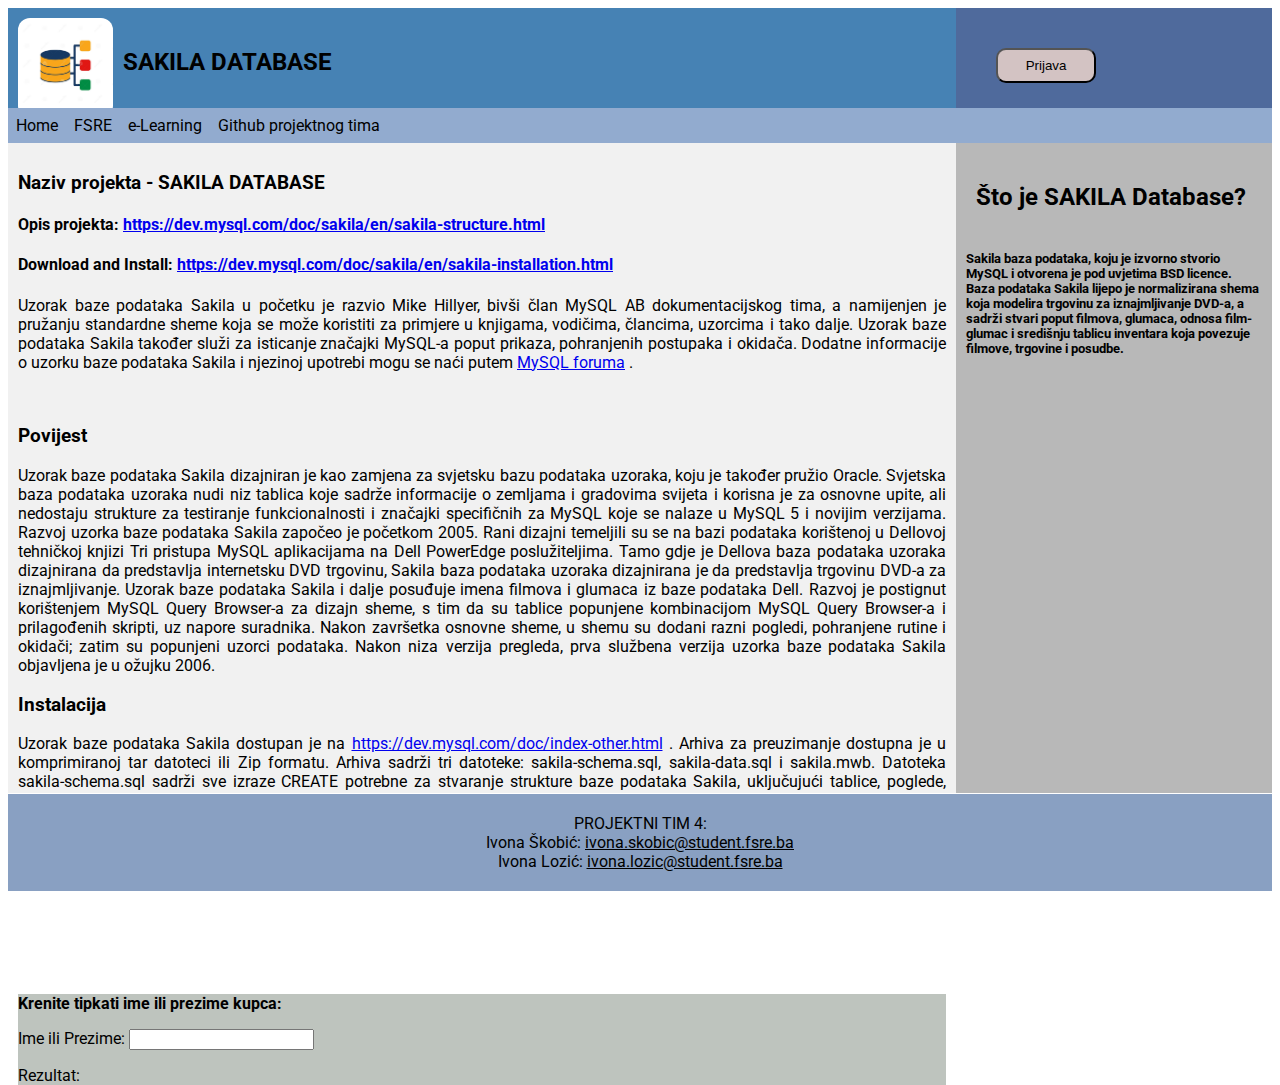
<file: DZ002_001/index.html>
<!DOCTYPE html>
<html lang="en">
<head>
    <meta charset="UTF-8">
    <meta http-equiv="X-UA-Compatible" content="IE=edge">
    <meta name="viewport" content="width=device-width, initial-scale=1.0">
    <link rel="preconnect" href="https://fonts.gstatic.com">
<link href="https://fonts.googleapis.com/css2?family=Roboto:wght@100;300&display=swap" rel="stylesheet">
    <link rel="stylesheet" type="text/css" href="style1.css">
    <title>SAKILA DATABASE</title>
    
  
  <script>
    function showHint(str) {
        if (str.length == 0) { 
            document.getElementById("txtHint").innerHTML = "";
            return;
        } else {
            var xmlhttp = new XMLHttpRequest();
            xmlhttp.onreadystatechange = function() {
                if (xmlhttp.readyState == 4 && xmlhttp.status == 200) {
                    document.getElementById("txtHint").innerHTML = xmlhttp.responseText;
                }
            }
            xmlhttp.open("GET", "index1.php?s=" + str, true);
            xmlhttp.send();
        }
    }
    </script>
 
</head>

<body style="font-family: 'Roboto', sans-serif;">
    <header>
        <div class="row">
            
             <div class="column left">
                <img src="logo.jpg" alt="logo" width="95" height="85"><h2>SAKILA DATABASE</h2>
               
               
             </div>
            <div class="column right">
               <button class="login"><a class="btn" href="">Prijava</a></button>
              <button class="login"><a class="btn" href="">Registaracija</a></button>
            </div>
          </div>
    </header>
    <ul>
        <li><a href="index.html">Home</a></li>
        <li><a href="http://fsre.sum.ba/naslovnica/">FSRE</a></li>
        <li><a href="http://moodle.fsre.sum.ba/">e-Learning</a></li>
        <li><a href="https://github.com/ivona99/RNWA">Github projektnog tima</a></li>
      </ul>
  <div class="row">
    <div class="column one col-9 col-s-9">
      <h3>Naziv projekta - SAKILA DATABASE </h3>
          <h4>Opis projekta: <a href="https://dev.mysql.com/doc/sakila/en/sakila-structure.html" > https://dev.mysql.com/doc/sakila/en/sakila-structure.html </a> </h4>
          <h4>Download and Install: <a href="https://dev.mysql.com/doc/sakila/en/sakila-installation.html" > https://dev.mysql.com/doc/sakila/en/sakila-installation.html</a> </h4>
          <p style="text-align:justify;">Uzorak baze podataka Sakila u početku je razvio Mike Hillyer, bivši član MySQL AB dokumentacijskog tima, a namijenjen je pružanju standardne sheme koja se može koristiti za primjere u knjigama, vodičima, člancima, uzorcima i tako dalje. Uzorak baze podataka Sakila također služi za isticanje značajki MySQL-a poput prikaza, pohranjenih postupaka i okidača.

            Dodatne informacije o uzorku baze podataka Sakila i njezinoj upotrebi mogu se naći putem <a href="https://forums.mysql.com/index.php">MySQL foruma</a> .</p>
            <br>
            <h3>Povijest</h3>
            <p style="text-align:justify;">Uzorak baze podataka Sakila dizajniran je kao zamjena za svjetsku bazu podataka uzoraka, koju je također pružio Oracle.

              Svjetska baza podataka uzoraka nudi niz tablica koje sadrže informacije o zemljama i gradovima svijeta i korisna je za osnovne upite, ali nedostaju strukture za testiranje funkcionalnosti i značajki specifičnih za MySQL koje se nalaze u MySQL 5 i novijim verzijama.
              
              Razvoj uzorka baze podataka Sakila započeo je početkom 2005. Rani dizajni temeljili su se na bazi podataka korištenoj u Dellovoj tehničkoj knjizi Tri pristupa MySQL aplikacijama na Dell PowerEdge poslužiteljima.
              
              Tamo gdje je Dellova baza podataka uzoraka dizajnirana da predstavlja internetsku DVD trgovinu, Sakila baza podataka uzoraka dizajnirana je da predstavlja trgovinu DVD-a za iznajmljivanje. Uzorak baze podataka Sakila i dalje posuđuje imena filmova i glumaca iz baze podataka Dell.
              
              Razvoj je postignut korištenjem MySQL Query Browser-a za dizajn sheme, s tim da su tablice popunjene kombinacijom MySQL Query Browser-a i prilagođenih skripti, uz napore suradnika.
              
              Nakon završetka osnovne sheme, u shemu su dodani razni pogledi, pohranjene rutine i okidači; zatim su popunjeni uzorci podataka. Nakon niza verzija pregleda, prva službena verzija uzorka baze podataka Sakila objavljena je u ožujku 2006.</p>
              <h3>Instalacija</h3>
              <p style="text-align:justify;">
                Uzorak baze podataka Sakila dostupan je na <a href="https://dev.mysql.com/doc/index-other.html">https://dev.mysql.com/doc/index-other.html</a> . Arhiva za preuzimanje dostupna je u komprimiranoj tar datoteci ili Zip formatu. Arhiva sadrži tri datoteke: sakila-schema.sql, sakila-data.sql i sakila.mwb.
                Datoteka sakila-schema.sql sadrži sve izraze CREATE potrebne za stvaranje strukture baze podataka Sakila, uključujući tablice, poglede, pohranjene procedure i okidače. Datoteka sakila-data.sql sadrži izjave INSERT potrebne za popunjavanje strukture stvorene datotekom sakila-schema.sql, zajedno s definicijama okidača koji se moraju stvoriti nakon početnog učitavanja podataka.

                Datoteka sakila.mwb je MySQL Workbench podatkovni model koji možete otvoriti u MySQL Workbenchu da biste ispitali strukturu baze podataka. Za više informacija pogledajte <a href="https://dev.mysql.com/doc/workbench/en/">MySQL Workbench</a> . Za detaljnije upute i korake instalacije posjetite link: <a href="https://dev.mysql.com/doc/sakila/en/sakila-installation.html">https://dev.mysql.com/doc/sakila/en/sakila-installation.html</a><br><br>
                
              </p>
              <br><br><br>
              <div style="background-color: rgb(190, 196, 190);">
                <p><b>Krenite tipkati ime ili prezime kupca:</b></p>
<form> 
Ime ili Prezime: <input type="text" onkeyup="showHint(this.value)">
</form>
<p>Rezultat:<br> <span id="txtHint" style="color:black"></span></p>
<!--
<table id="customers">
    <tr id="cust">
        <th>Ime</th>
        <th>Prezime</th>
        <th>Email</th>
    </tr>
    <tbody id="data"></tbody>
</table>  
-->
              </div>
    </div>
    <div class="column two col-3 col-s-3 ">
      <h2>Što je SAKILA Database?<br></h2>
      <br><br><br><br>
          <h5 style="text-align:left;"> Sakila baza podataka, koju je izvorno stvorio MySQL i otvorena je pod uvjetima BSD licence.

            Baza podataka Sakila lijepo je normalizirana shema koja modelira trgovinu za iznajmljivanje DVD-a, a sadrži stvari poput filmova, glumaca, odnosa film-glumac i središnju tablicu inventara koja povezuje filmove, trgovine i posudbe.</h5>
          <br> 
    </div>
  </div>
  <div class="footer" style="  background-color: #89a0c2;
  float:left;
  width:100%;
  color: black;
  padding: 4px;
  border-top: 1px solid white;">
    <p>PROJEKTNI TIM 4: <br>  Ivona Škobić: 
    <a style="color: black;" href="mailto:ivona.skobic@student.fsre.ba" > ivona.skobic@student.fsre.ba</a><br> Ivona Lozić:
    <a style="color: black;" href="mailto:ivona.lozic@student.fsre.ba" > ivona.lozic@student.fsre.ba</a> </p>
  
  </div>
</body>
</html>
</file>
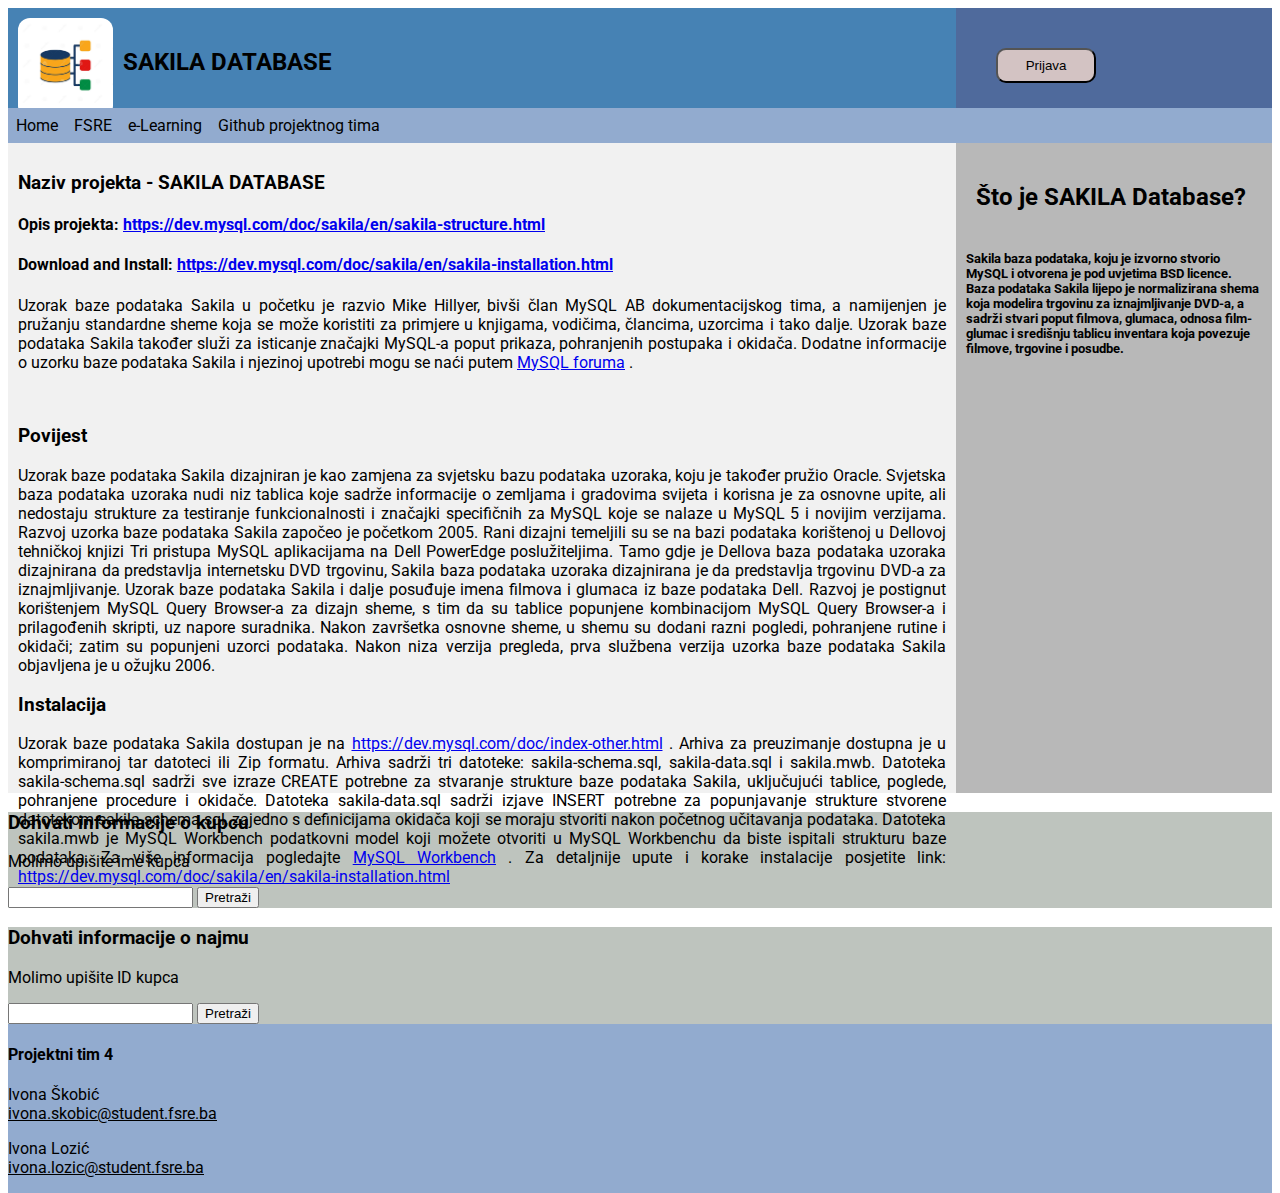
<file: DZ003_003/index.html>
<!DOCTYPE html>
<html lang="en">
<head>
    <meta charset="UTF-8">
    <meta http-equiv="X-UA-Compatible" content="IE=edge">
    <meta name="viewport" content="width=device-width, initial-scale=1.0">
    <link rel="preconnect" href="https://fonts.gstatic.com">
<link href="https://fonts.googleapis.com/css2?family=Roboto:wght@100;300&display=swap" rel="stylesheet">
    <link rel="stylesheet" type="text/css" href="style1.css">
    <title>SAKILA DATABASE</title>
 
</head>
<script>
  function dohvati() {

var str = document.getElementById("inputText").value;
        if (str.length == 0) { 
            document.getElementById("resultDiv").innerHTML = "";
            return;
        } else {
            var xmlhttp = new XMLHttpRequest();
            xmlhttp.onreadystatechange = function() {
                if (xmlhttp.readyState == 4 && xmlhttp.status == 200) {
                    document.getElementById("resultDiv").innerHTML = xmlhttp.responseText;
                }
            }
            xmlhttp.open("GET", "index1.php?s=" + str, true);
            xmlhttp.send();
        }
      }

      function dohvati2() {
        

var str = document.getElementById("inputText1").value;
    if (str.length == 0) { 
        document.getElementById("resultDiv1").innerHTML = "";
        return;
    } else {
        var xmlhttp = new XMLHttpRequest();
        xmlhttp.onreadystatechange = function() {
            if (xmlhttp.readyState === 4 && xmlhttp.status === 200) {
                document.getElementById("resultDiv1").innerHTML = xmlhttp.responseText;
            }
        }
        xmlhttp.open("GET", "bezWsdlServer.php?customer_id=" + str, true);
        xmlhttp.send();
    }
  }
</script>

<body style="font-family: 'Roboto', sans-serif;">
    <header>
        <div class="row">
            
             <div class="column left">
                <img src="logo.jpg" alt="logo" width="95" height="85"><h2>SAKILA DATABASE</h2>
               
               
             </div>
            <div class="column right">
               <button class="login"><a class="btn" href="">Prijava</a></button>
              <button class="login"><a class="btn" href="">Registaracija</a></button>
            </div>
          </div>
    </header>
    <ul>
        <li><a href="index.html">Home</a></li>
        <li><a href="http://fsre.sum.ba/naslovnica/">FSRE</a></li>
        <li><a href="http://moodle.fsre.sum.ba/">e-Learning</a></li>
        <li><a href="https://github.com/ivona99/RNWA">Github projektnog tima</a></li>
      </ul>
  <div class="row">
    <div class="column one col-9 col-s-9">
      <h3>Naziv projekta - SAKILA DATABASE </h3>
          <h4>Opis projekta: <a href="https://dev.mysql.com/doc/sakila/en/sakila-structure.html" > https://dev.mysql.com/doc/sakila/en/sakila-structure.html </a> </h4>
          <h4>Download and Install: <a href="https://dev.mysql.com/doc/sakila/en/sakila-installation.html" > https://dev.mysql.com/doc/sakila/en/sakila-installation.html</a> </h4>
          <p style="text-align:justify;">Uzorak baze podataka Sakila u početku je razvio Mike Hillyer, bivši član MySQL AB dokumentacijskog tima, a namijenjen je pružanju standardne sheme koja se može koristiti za primjere u knjigama, vodičima, člancima, uzorcima i tako dalje. Uzorak baze podataka Sakila također služi za isticanje značajki MySQL-a poput prikaza, pohranjenih postupaka i okidača.

            Dodatne informacije o uzorku baze podataka Sakila i njezinoj upotrebi mogu se naći putem <a href="https://forums.mysql.com/index.php">MySQL foruma</a> .</p>
            <br>
            <h3>Povijest</h3>
            <p style="text-align:justify;">Uzorak baze podataka Sakila dizajniran je kao zamjena za svjetsku bazu podataka uzoraka, koju je također pružio Oracle.

              Svjetska baza podataka uzoraka nudi niz tablica koje sadrže informacije o zemljama i gradovima svijeta i korisna je za osnovne upite, ali nedostaju strukture za testiranje funkcionalnosti i značajki specifičnih za MySQL koje se nalaze u MySQL 5 i novijim verzijama.
              
              Razvoj uzorka baze podataka Sakila započeo je početkom 2005. Rani dizajni temeljili su se na bazi podataka korištenoj u Dellovoj tehničkoj knjizi Tri pristupa MySQL aplikacijama na Dell PowerEdge poslužiteljima.
              
              Tamo gdje je Dellova baza podataka uzoraka dizajnirana da predstavlja internetsku DVD trgovinu, Sakila baza podataka uzoraka dizajnirana je da predstavlja trgovinu DVD-a za iznajmljivanje. Uzorak baze podataka Sakila i dalje posuđuje imena filmova i glumaca iz baze podataka Dell.
              
              Razvoj je postignut korištenjem MySQL Query Browser-a za dizajn sheme, s tim da su tablice popunjene kombinacijom MySQL Query Browser-a i prilagođenih skripti, uz napore suradnika.
              
              Nakon završetka osnovne sheme, u shemu su dodani razni pogledi, pohranjene rutine i okidači; zatim su popunjeni uzorci podataka. Nakon niza verzija pregleda, prva službena verzija uzorka baze podataka Sakila objavljena je u ožujku 2006.</p>
              <h3>Instalacija</h3>
              <p style="text-align:justify;">
                Uzorak baze podataka Sakila dostupan je na <a href="https://dev.mysql.com/doc/index-other.html">https://dev.mysql.com/doc/index-other.html</a> . Arhiva za preuzimanje dostupna je u komprimiranoj tar datoteci ili Zip formatu. Arhiva sadrži tri datoteke: sakila-schema.sql, sakila-data.sql i sakila.mwb.
                Datoteka sakila-schema.sql sadrži sve izraze CREATE potrebne za stvaranje strukture baze podataka Sakila, uključujući tablice, poglede, pohranjene procedure i okidače. Datoteka sakila-data.sql sadrži izjave INSERT potrebne za popunjavanje strukture stvorene datotekom sakila-schema.sql, zajedno s definicijama okidača koji se moraju stvoriti nakon početnog učitavanja podataka.

                Datoteka sakila.mwb je MySQL Workbench podatkovni model koji možete otvoriti u MySQL Workbenchu da biste ispitali strukturu baze podataka. Za više informacija pogledajte <a href="https://dev.mysql.com/doc/workbench/en/">MySQL Workbench</a> . Za detaljnije upute i korake instalacije posjetite link: <a href="https://dev.mysql.com/doc/sakila/en/sakila-installation.html">https://dev.mysql.com/doc/sakila/en/sakila-installation.html</a><br><br>
              </p>
              <br>
    </div>
    <div class="column two col-3 col-s-3 ">
      <h2>Što je SAKILA Database?<br></h2>
      <br><br><br><br>
          <h5 style="text-align:left;"> Sakila baza podataka, koju je izvorno stvorio MySQL i otvorena je pod uvjetima BSD licence.

            Baza podataka Sakila lijepo je normalizirana shema koja modelira trgovinu za iznajmljivanje DVD-a, a sadrži stvari poput filmova, glumaca, odnosa film-glumac i središnju tablicu inventara koja povezuje filmove, trgovine i posudbe.</h5>
          <br> 
    </div>
  </div>
  <div style="background-color: rgb(190, 196, 190);">
    <h3> Dohvati informacije o kupcu </h3>
              <p> Molimo upišite ime kupca</p>
              <input type=text id="inputText"> <button onclick="dohvati()">Pretraži</button>
              <br/>
              <div id="resultDiv" ></div>
   </div>
   <div style="background-color: rgb(190, 196, 190);">
    <h3> Dohvati informacije o najmu </h3>
              <p> Molimo upišite ID kupca</p>
              <input type=text id="inputText1"> <button onclick="dohvati2()">Pretraži</button>
              <br/>
              <div id="resultDiv1" ></div>
   </div>
    
  

  <footer>
    <h4>Projektni tim 4</h4>
    <p>Ivona Škobić<br>
      <a href="mailto:ivona.skobic@student.fsre.ba">ivona.skobic@student.fsre.ba</a></p>
      <p>Ivona Lozić<br>
      <a href="mailto:ivona.lozic@student.fsre.ba">ivona.lozic@student.fsre.ba</a></p>
  </footer>

</body>
</html>
</file>
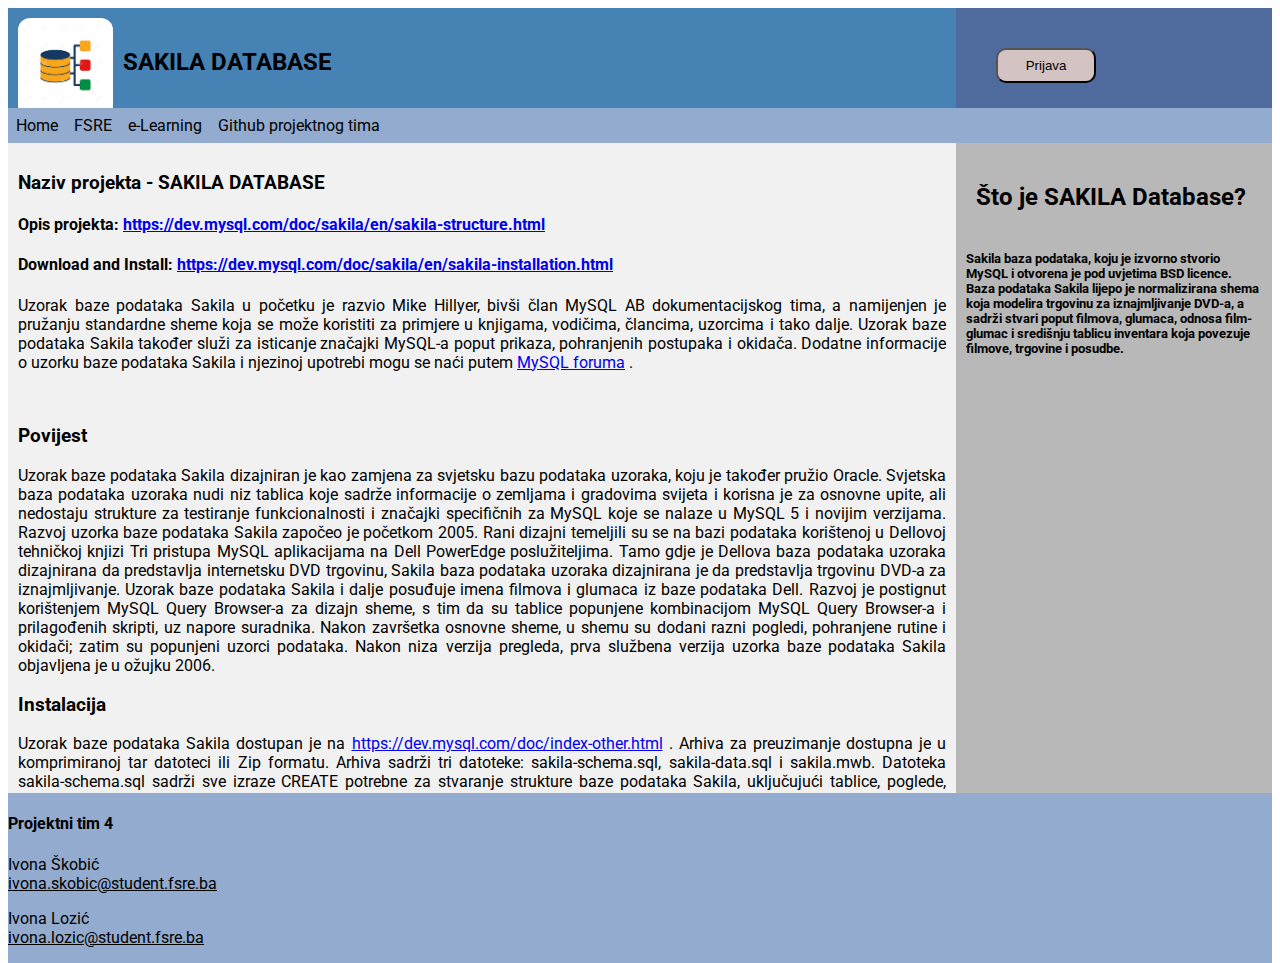
<file: DZ0_prototip_web_sjedista/index.html>
<!DOCTYPE html>
<html lang="en">
<head>
    <meta charset="UTF-8">
    <meta http-equiv="X-UA-Compatible" content="IE=edge">
    <meta name="viewport" content="width=device-width, initial-scale=1.0">
    <link rel="preconnect" href="https://fonts.gstatic.com">
<link href="https://fonts.googleapis.com/css2?family=Roboto:wght@100;300&display=swap" rel="stylesheet">
    <link rel="stylesheet" type="text/css" href="style1.css">
    <title>SAKILA DATABASE</title>
</head>
<body style="font-family: 'Roboto', sans-serif;">
    <header>
        <div class="row">
            
             <div class="column left">
                <img src="logo.jpg" alt="logo" width="95" height="85"><h2>SAKILA DATABASE</h2>
               
               
             </div>
            <div class="column right">
               <button class="login"><a class="btn" href="">Prijava</a></button>
              <button class="login"><a class="btn" href="">Registaracija</a></button>
            </div>
          </div>
    </header>
    <ul>
        <li><a href="index.html">Home</a></li>
        <li><a href="http://fsre.sum.ba/naslovnica/">FSRE</a></li>
        <li><a href="http://moodle.fsre.sum.ba/">e-Learning</a></li>
        <li><a href="https://github.com/ivona99/RNWA">Github projektnog tima</a></li>
      </ul>
  <div class="row">
    <div class="column one col-9 col-s-9">
      <h3>Naziv projekta - SAKILA DATABASE </h3>
          <h4>Opis projekta: <a href="https://dev.mysql.com/doc/sakila/en/sakila-structure.html" > https://dev.mysql.com/doc/sakila/en/sakila-structure.html </a> </h4>
          <h4>Download and Install: <a href="https://dev.mysql.com/doc/sakila/en/sakila-installation.html" > https://dev.mysql.com/doc/sakila/en/sakila-installation.html</a> </h4>
          <p style="text-align:justify;">Uzorak baze podataka Sakila u početku je razvio Mike Hillyer, bivši član MySQL AB dokumentacijskog tima, a namijenjen je pružanju standardne sheme koja se može koristiti za primjere u knjigama, vodičima, člancima, uzorcima i tako dalje. Uzorak baze podataka Sakila također služi za isticanje značajki MySQL-a poput prikaza, pohranjenih postupaka i okidača.

            Dodatne informacije o uzorku baze podataka Sakila i njezinoj upotrebi mogu se naći putem <a href="https://forums.mysql.com/index.php">MySQL foruma</a> .</p>
            <br>
            <h3>Povijest</h3>
            <p style="text-align:justify;">Uzorak baze podataka Sakila dizajniran je kao zamjena za svjetsku bazu podataka uzoraka, koju je također pružio Oracle.

              Svjetska baza podataka uzoraka nudi niz tablica koje sadrže informacije o zemljama i gradovima svijeta i korisna je za osnovne upite, ali nedostaju strukture za testiranje funkcionalnosti i značajki specifičnih za MySQL koje se nalaze u MySQL 5 i novijim verzijama.
              
              Razvoj uzorka baze podataka Sakila započeo je početkom 2005. Rani dizajni temeljili su se na bazi podataka korištenoj u Dellovoj tehničkoj knjizi Tri pristupa MySQL aplikacijama na Dell PowerEdge poslužiteljima.
              
              Tamo gdje je Dellova baza podataka uzoraka dizajnirana da predstavlja internetsku DVD trgovinu, Sakila baza podataka uzoraka dizajnirana je da predstavlja trgovinu DVD-a za iznajmljivanje. Uzorak baze podataka Sakila i dalje posuđuje imena filmova i glumaca iz baze podataka Dell.
              
              Razvoj je postignut korištenjem MySQL Query Browser-a za dizajn sheme, s tim da su tablice popunjene kombinacijom MySQL Query Browser-a i prilagođenih skripti, uz napore suradnika.
              
              Nakon završetka osnovne sheme, u shemu su dodani razni pogledi, pohranjene rutine i okidači; zatim su popunjeni uzorci podataka. Nakon niza verzija pregleda, prva službena verzija uzorka baze podataka Sakila objavljena je u ožujku 2006.</p>
              <h3>Instalacija</h3>
              <p style="text-align:justify;">
                Uzorak baze podataka Sakila dostupan je na <a href="https://dev.mysql.com/doc/index-other.html">https://dev.mysql.com/doc/index-other.html</a> . Arhiva za preuzimanje dostupna je u komprimiranoj tar datoteci ili Zip formatu. Arhiva sadrži tri datoteke: sakila-schema.sql, sakila-data.sql i sakila.mwb.
                Datoteka sakila-schema.sql sadrži sve izraze CREATE potrebne za stvaranje strukture baze podataka Sakila, uključujući tablice, poglede, pohranjene procedure i okidače. Datoteka sakila-data.sql sadrži izjave INSERT potrebne za popunjavanje strukture stvorene datotekom sakila-schema.sql, zajedno s definicijama okidača koji se moraju stvoriti nakon početnog učitavanja podataka.

                Datoteka sakila.mwb je MySQL Workbench podatkovni model koji možete otvoriti u MySQL Workbenchu da biste ispitali strukturu baze podataka. Za više informacija pogledajte <a href="https://dev.mysql.com/doc/workbench/en/">MySQL Workbench</a> . Za detaljnije upute i korake instalacije posjetite link: <a href="https://dev.mysql.com/doc/sakila/en/sakila-installation.html">https://dev.mysql.com/doc/sakila/en/sakila-installation.html</a><br><br>
              </p>
              <br>
    </div>
    <div class="column two col-3 col-s-3 ">
      <h2>Što je SAKILA Database?<br></h2>
      <br><br><br><br>
          <h5 style="text-align:left;"> Sakila baza podataka, koju je izvorno stvorio MySQL i otvorena je pod uvjetima BSD licence.

            Baza podataka Sakila lijepo je normalizirana shema koja modelira trgovinu za iznajmljivanje DVD-a, a sadrži stvari poput filmova, glumaca, odnosa film-glumac i središnju tablicu inventara koja povezuje filmove, trgovine i posudbe.</h5>
          <br> 
    </div>
  </div>
  <footer>
    <h4>Projektni tim 4</h4>
    <p>Ivona Škobić<br>
      <a href="mailto:ivona.skobic@student.fsre.ba">ivona.skobic@student.fsre.ba</a></p>
      <p>Ivona Lozić<br>
      <a href="mailto:ivona.lozic@student.fsre.ba">ivona.lozic@student.fsre.ba</a></p>
  </footer>
</body>
</html>
</file>
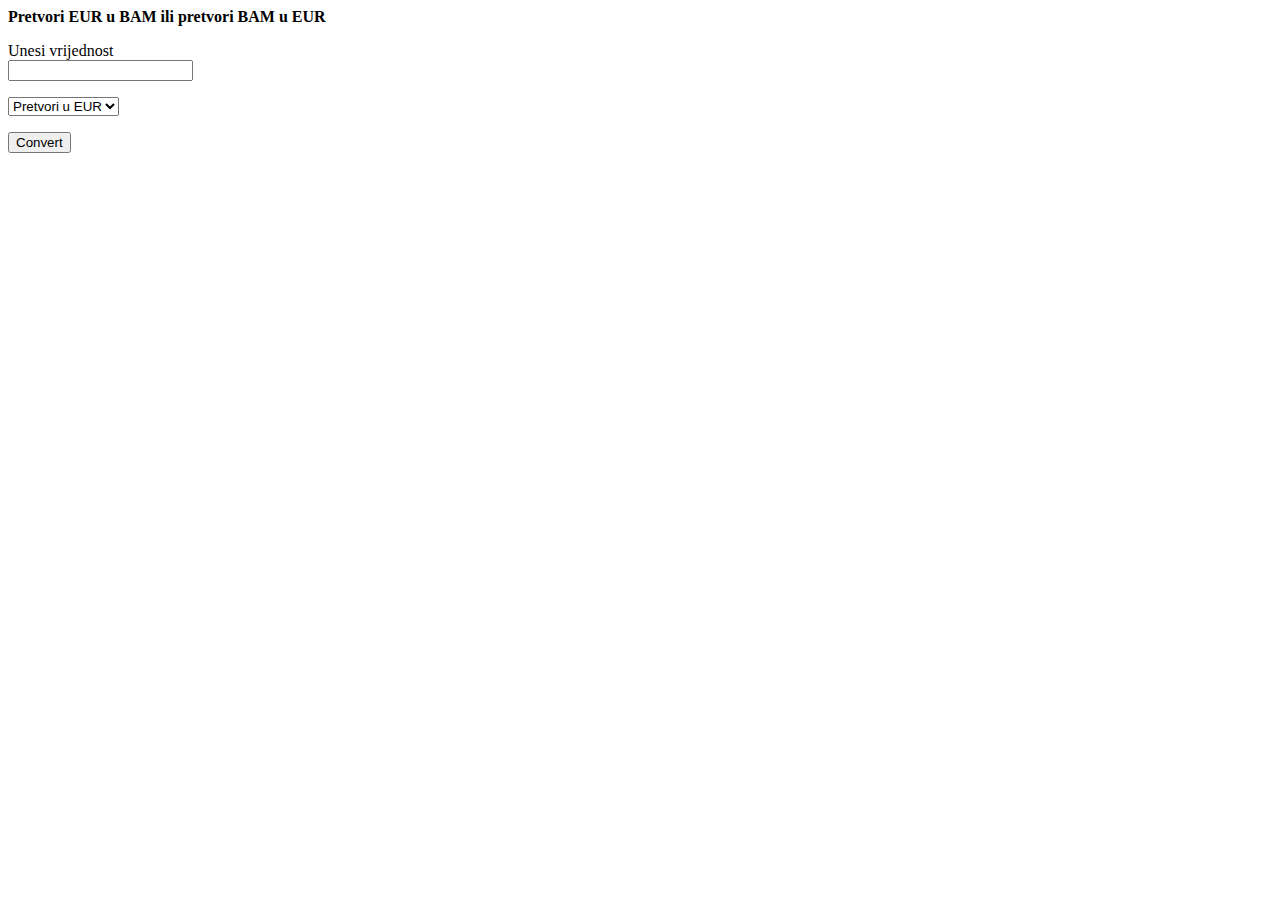
<file: php_wsdl_soap/index.html>
<html>
<head>
<title>Pretvarac valuta</title>
</head>
<body>
<b>Pretvori EUR u BAM ili pretvori BAM u EUR</b>
<form name="form" method="post" action="client.php">
<p>Unesi vrijednost <br> <input name="value" type="text" id="value" ></p>
<select name="currency" id="currency">
  <option value="toEur">Pretvori u EUR</option>
  <option value="toBam">Pretori u BAM</option>
</select>
<p><input type="submit" name="Submit" value="Convert"></p></form>
<body>
</html>
</file>
<file: DZ002_001/style1.css>
* {
    box-sizing: border-box;
  }
  
  /* Create two unequal columns that floats next to each other */
  .column {
    float: left;
    padding: 10px;
    height: 100px; /* Should be removed. Only for demonstration */
  }
  
  .left {
    width: 75%;
    background-color: steelblue;
  }
  h2{
    float:left;
    padding:10px;
  }
  img{
    float: inherit;
    border-radius: 12px;
  }
  .right {
    width: 25%;
    background-color:rgb(79, 106, 156);
  }
  
  /* Clear floats after the columns */
  .row:after {
    content: "";
    display: table;
    clear: both;
  }
  ul {
    list-style-type: none;
    margin: 0;
    padding: 0;
    overflow: hidden;
    background-color: #92abcf;
    
  }
  li{
    float: left;
    padding-left: 0px;
  
  }
  li a:hover{
    background-color: rgb(236, 231, 231);
  }
  li a{
    display: block;
    background-color: #92abcf;
    color: black;
    padding: 8px;
    text-decoration: none;
  }
  .login{
   margin: 30px 30px;
   height:35px;
   width:100px;
   background-color: rgb(211, 195, 195);
   border-radius: 10px;
  }
.btn{
  text-decoration: none;
  color: black;

}
.login:hover{
  background-color: rgb(236, 231, 231);
}

.one{
  width: 85%;
  background-color: #f1f1f1;
  height: 650px;
}
.two{
  width: 15%;
  background-color: #b8b8b8;
  height: 650px;
}
.footer{
  background-color: #89a0c2;
  color: black;
  text-align: center;
  padding: 4px;
  border-top: 1px solid white;

}

footer a{
  color: black;
}

img { max-width: 100%; height: auto; }
@media (min-device-width:600px) {
  img[data-src-600px] {
      content: attr(data-src-600px, url);
  }
}

@media (min-device-width:800px) {
  img[data-src-800px] {
      content: attr(data-src-800px, url);
  }
}
/* For mobile phones: */
[class*="col-"] {
  width: 100%;
}

@media only screen and (min-width: 600px) {
  /* For tablets: */
  .col-s-1 {width: 8.33%;}
  .col-s-2 {width: 16.66%;}
  .col-s-3 {width: 25%;}
  .col-s-4 {width: 33.33%;}
  .col-s-5 {width: 41.66%;}
  .col-s-6 {width: 50%;}
  .col-s-7 {width: 58.33%;}
  .col-s-8 {width: 66.66%;}
  .col-s-9 {width: 75%;}
  .col-s-10 {width: 83.33%;}
  .col-s-11 {width: 91.66%;}
  .col-s-12 {width: 100%;}
}
@media only screen and (min-width: 768px) {
  /* For desktop: */
  .col-1 {width: 8.33%;}
  .col-2 {width: 16.66%;}
  .col-3 {width: 25%;}
  .col-4 {width: 33.33%;}
  .col-5 {width: 41.66%;}
  .col-6 {width: 50%;}
  .col-7 {width: 58.33%;}
  .col-8 {width: 66.66%;}
  .col-9 {width: 75%;}
  .col-10 {width: 83.33%;}
  .col-11 {width: 91.66%;}
  .col-12 {width: 100%;}
}
</file>
<file: DZ003_003/style1.css>
* {
    box-sizing: border-box;
  }
  
  /* Create two unequal columns that floats next to each other */
  .column {
    float: left;
    padding: 10px;
    height: 100px; /* Should be removed. Only for demonstration */
  }
  
  .left {
    width: 75%;
    background-color: steelblue;
  }
  h2{
    float:left;
    padding:10px;
  }
  img{
    float: inherit;
    border-radius: 12px;
  }
  .right {
    width: 25%;
    background-color:rgb(79, 106, 156);
  }
  
  /* Clear floats after the columns */
  .row:after {
    content: "";
    display: table;
    clear: both;
  }
  ul {
    list-style-type: none;
    margin: 0;
    padding: 0;
    overflow: hidden;
    background-color: #92abcf;
    
  }
  li{
    float: left;
    padding-left: 0px;
  
  }
  li a:hover{
    background-color: rgb(236, 231, 231);
  }
  li a{
    display: block;
    background-color: #92abcf;
    color: black;
    padding: 8px;
    text-decoration: none;
  }
  .login{
   margin: 30px 30px;
   height:35px;
   width:100px;
   background-color: rgb(211, 195, 195);
   border-radius: 10px;
  }
.btn{
  text-decoration: none;
  color: black;

}
.login:hover{
  background-color: rgb(236, 231, 231);
}

.one{
  width: 85%;
  background-color: #f1f1f1;
  height: 650px;
}
.two{
  width: 15%;
  background-color: #b8b8b8;
  height: 650px;
}
footer{
  float: left;
  background-color: #92abcf;
  width: 100%;
  color: black;
  margin-bottom: 0px;

}
footer a{
  color: black;
}

img { max-width: 100%; height: auto; }
@media (min-device-width:600px) {
  img[data-src-600px] {
      content: attr(data-src-600px, url);
  }
}

@media (min-device-width:800px) {
  img[data-src-800px] {
      content: attr(data-src-800px, url);
  }
}
/* For mobile phones: */
[class*="col-"] {
  width: 100%;
}

@media only screen and (min-width: 600px) {
  /* For tablets: */
  .col-s-1 {width: 8.33%;}
  .col-s-2 {width: 16.66%;}
  .col-s-3 {width: 25%;}
  .col-s-4 {width: 33.33%;}
  .col-s-5 {width: 41.66%;}
  .col-s-6 {width: 50%;}
  .col-s-7 {width: 58.33%;}
  .col-s-8 {width: 66.66%;}
  .col-s-9 {width: 75%;}
  .col-s-10 {width: 83.33%;}
  .col-s-11 {width: 91.66%;}
  .col-s-12 {width: 100%;}
}
@media only screen and (min-width: 768px) {
  /* For desktop: */
  .col-1 {width: 8.33%;}
  .col-2 {width: 16.66%;}
  .col-3 {width: 25%;}
  .col-4 {width: 33.33%;}
  .col-5 {width: 41.66%;}
  .col-6 {width: 50%;}
  .col-7 {width: 58.33%;}
  .col-8 {width: 66.66%;}
  .col-9 {width: 75%;}
  .col-10 {width: 83.33%;}
  .col-11 {width: 91.66%;}
  .col-12 {width: 100%;}
}
</file>
<file: DZ0_prototip_web_sjedista/style1.css>
* {
    box-sizing: border-box;
  }
  
  /* Create two unequal columns that floats next to each other */
  .column {
    float: left;
    padding: 10px;
    height: 100px; /* Should be removed. Only for demonstration */
  }
  
  .left {
    width: 75%;
    background-color: steelblue;
  }
  h2{
    float:left;
    padding:10px;
  }
  img{
    float: inherit;
    border-radius: 12px;
  }
  .right {
    width: 25%;
    background-color:rgb(79, 106, 156);
  }
  
  /* Clear floats after the columns */
  .row:after {
    content: "";
    display: table;
    clear: both;
  }
  ul {
    list-style-type: none;
    margin: 0;
    padding: 0;
    overflow: hidden;
    background-color: #92abcf;
    
  }
  li{
    float: left;
    padding-left: 0px;
  
  }
  li a:hover{
    background-color: rgb(236, 231, 231);
  }
  li a{
    display: block;
    background-color: #92abcf;
    color: black;
    padding: 8px;
    text-decoration: none;
  }
  .login{
   margin: 30px 30px;
   height:35px;
   width:100px;
   background-color: rgb(211, 195, 195);
   border-radius: 10px;
  }
.btn{
  text-decoration: none;
  color: black;

}
.login:hover{
  background-color: rgb(236, 231, 231);
}

.one{
  width: 85%;
  background-color: #f1f1f1;
  height: 650px;
}
.two{
  width: 15%;
  background-color: #b8b8b8;
  height: 650px;
}
footer{
  float: left;
  background-color: #92abcf;
  width: 100%;
  color: black;
  margin-bottom: 0px;

}
footer a{
  color: black;
}

img { max-width: 100%; height: auto; }
@media (min-device-width:600px) {
  img[data-src-600px] {
      content: attr(data-src-600px, url);
  }
}

@media (min-device-width:800px) {
  img[data-src-800px] {
      content: attr(data-src-800px, url);
  }
}
/* For mobile phones: */
[class*="col-"] {
  width: 100%;
}

@media only screen and (min-width: 600px) {
  /* For tablets: */
  .col-s-1 {width: 8.33%;}
  .col-s-2 {width: 16.66%;}
  .col-s-3 {width: 25%;}
  .col-s-4 {width: 33.33%;}
  .col-s-5 {width: 41.66%;}
  .col-s-6 {width: 50%;}
  .col-s-7 {width: 58.33%;}
  .col-s-8 {width: 66.66%;}
  .col-s-9 {width: 75%;}
  .col-s-10 {width: 83.33%;}
  .col-s-11 {width: 91.66%;}
  .col-s-12 {width: 100%;}
}
@media only screen and (min-width: 768px) {
  /* For desktop: */
  .col-1 {width: 8.33%;}
  .col-2 {width: 16.66%;}
  .col-3 {width: 25%;}
  .col-4 {width: 33.33%;}
  .col-5 {width: 41.66%;}
  .col-6 {width: 50%;}
  .col-7 {width: 58.33%;}
  .col-8 {width: 66.66%;}
  .col-9 {width: 75%;}
  .col-10 {width: 83.33%;}
  .col-11 {width: 91.66%;}
  .col-12 {width: 100%;}
}
</file>
